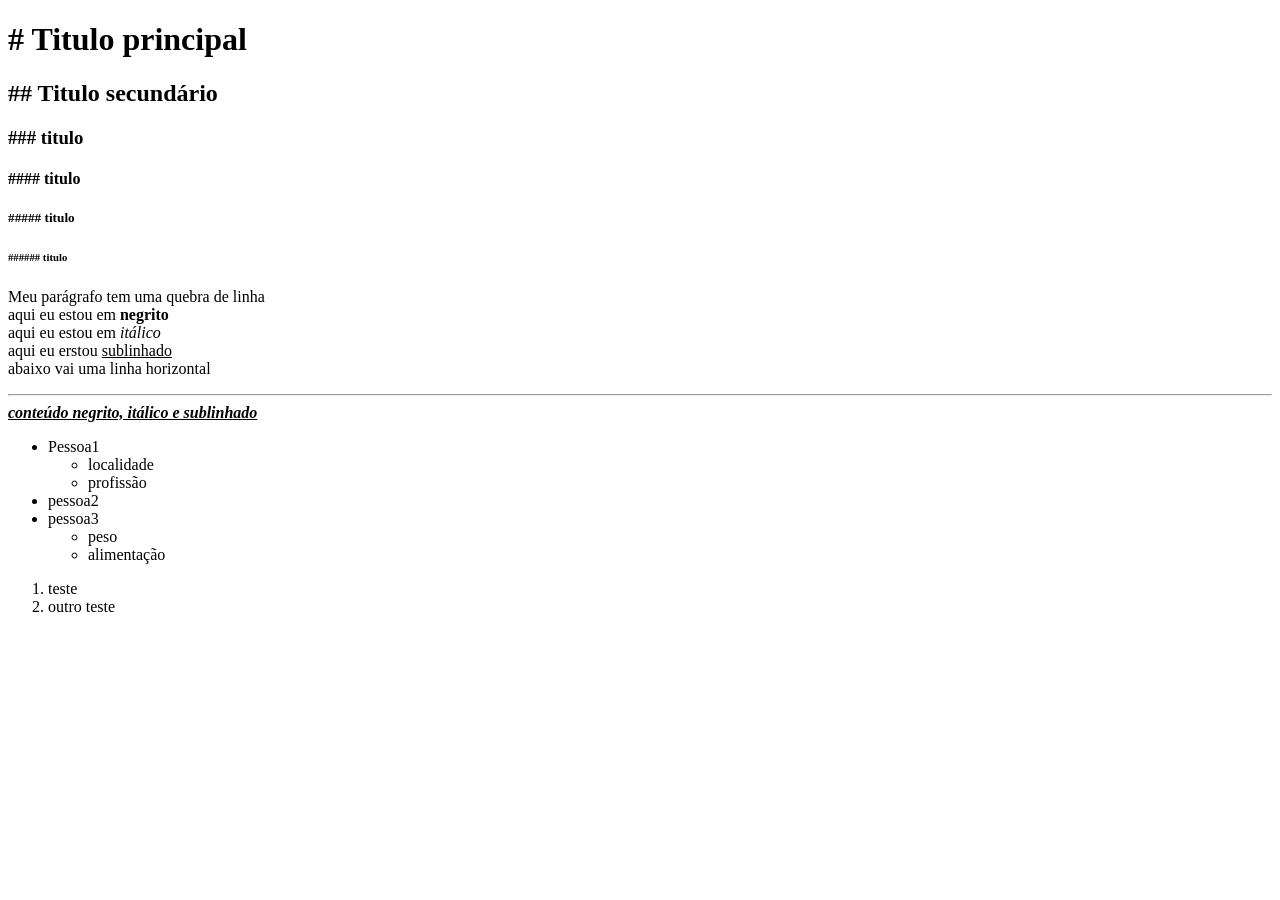
<file: aulas/01_HTML/aula-04/index.html>
<!DOCTYPE html>
<html lang="pt-br">
<head>
    <meta charset="UTF-8">
    <title>Minha aplicação</title>
</head>
<body>
<h1># Titulo principal</h1>
<h2>## Titulo secundário</h2>
<h3>### titulo</h3>
<h4>#### titulo</h4>
<h5>##### titulo</h5>
<h6>###### titulo</h6>
<p>
    Meu parágrafo tem uma quebra de linha<br>
    aqui eu estou em <strong>negrito</strong><br>
    aqui eu estou em <i>itálico</i><br>
    aqui eu erstou <u>sublinhado</u><br>
    abaixo vai uma linha horizontal
<hr>

<strong>
    <i>
        <u>
            conteúdo negrito, itálico e sublinhado
        </u>
    </i>
</strong>
</p>

<ul>
    <li>Pessoa1
        <ul>
            <li>localidade</li>
            <li>profissão</li>
        </ul>
    </li>
    <li>pessoa2</li>
    <li>
        pessoa3
        <ul>
            <li>peso</li>
            <li>alimentação</li>
        </ul>
    </li>
</ul>

<ol>
    <li>
        teste
    </li>
    <li>
        outro teste
    </li>
</ol>

</body>
</html>
</file>
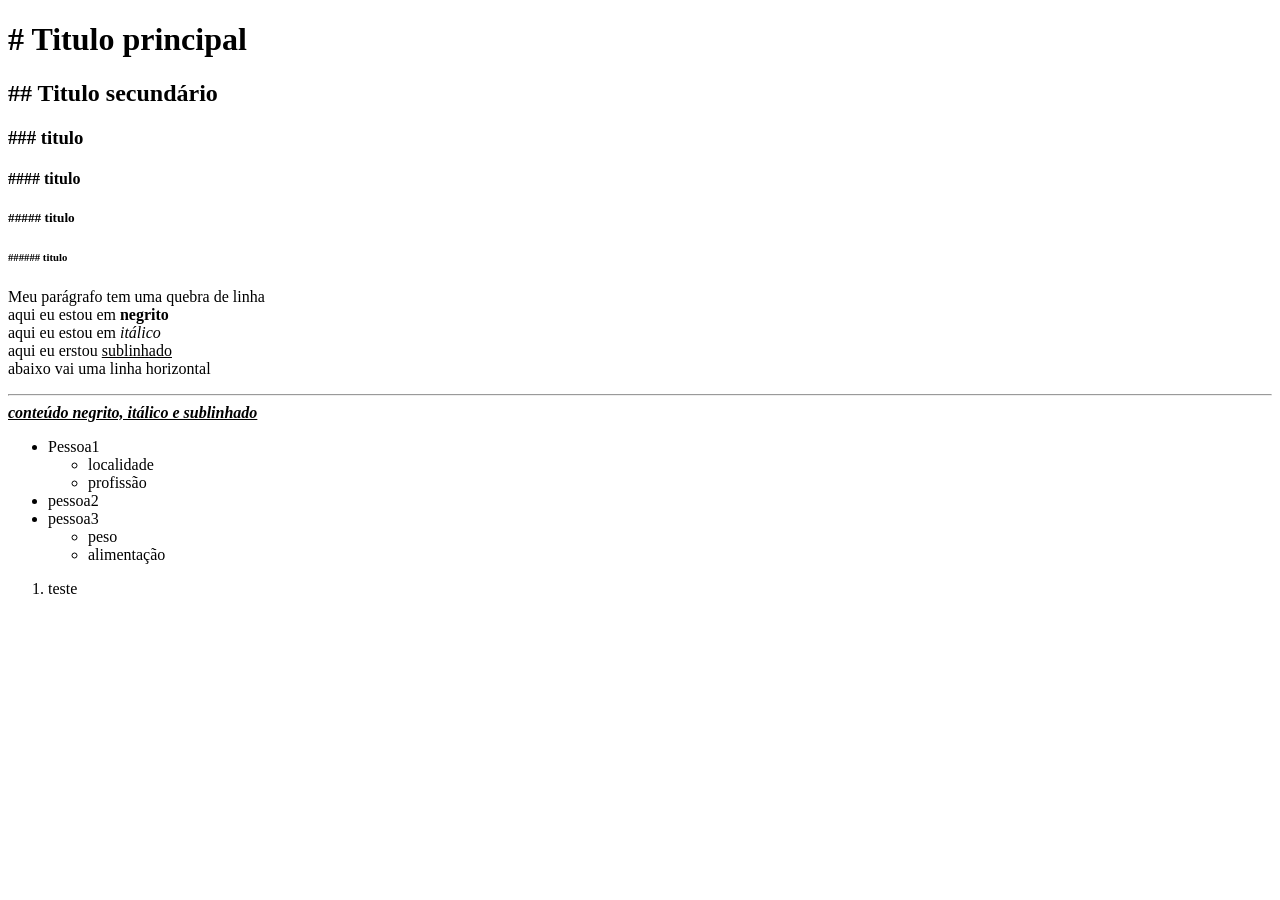
<file: aulas/01_HTML/aula-05/index.html>
<!DOCTYPE html>
<html lang="pt-br">
<head>
    <meta charset="UTF-8">
    <title>Minha aplicação</title>
</head>
<body>
<h1># Titulo principal</h1>
<h2>## Titulo secundário</h2>
<h3>### titulo</h3>
<h4>#### titulo</h4>
<h5>##### titulo</h5>
<h6>###### titulo</h6>
<p>
    Meu parágrafo tem uma quebra de linha<br>
    aqui eu estou em <strong>negrito</strong><br>
    aqui eu estou em <i>itálico</i><br>
    aqui eu erstou <u>sublinhado</u><br>
    abaixo vai uma linha horizontal
<hr>

<strong>
    <i>
        <u>
            conteúdo negrito, itálico e sublinhado
        </u>
    </i>
</strong>
</p>

<ul>
    <li>Pessoa1
        <ul>
            <li>localidade</li>
            <li>profissão</li>
        </ul>
    </li>
    <li>pessoa2</li>
    <li>
        pessoa3
        <ul>
            <li>peso</li>
            <li>alimentação</li>
        </ul>
    </li>
</ul>

<ol>
    <li>
        teste
    </li>
</ol>

</body>
</html>
</file>
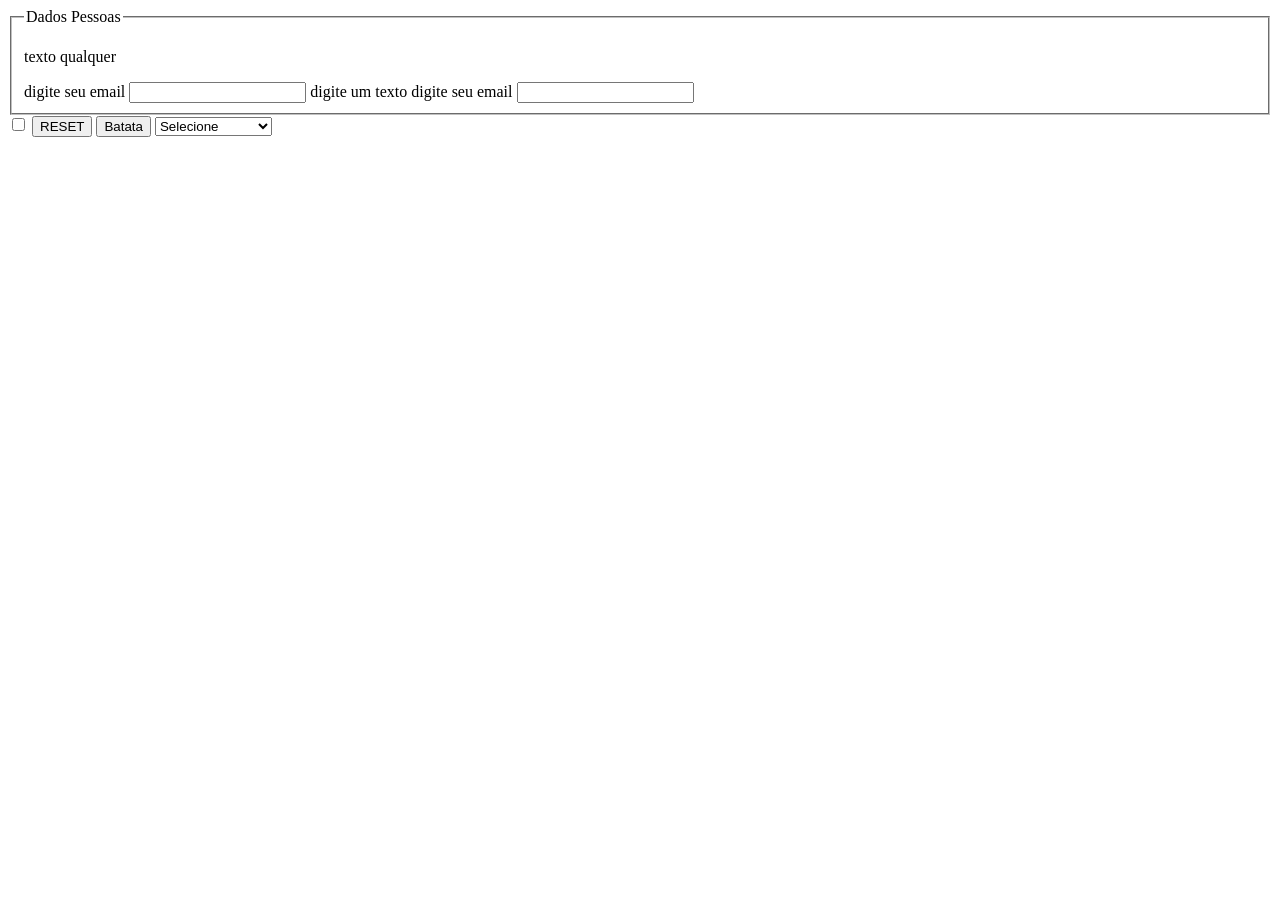
<file: aulas/01_HTML/aula-06/index.html>
<!DOCTYPE html>
<html lang="en">

<head>
    <meta charset="UTF-8">
    <title>Document</title>
</head>

<body>
    <form method="POSt" action="./acao/indexCopy.html">

        <fieldset>
            <legend>Dados Pessoas</legend>
            <p class="textoQualquer" id="meu_id"> texto qualquer </p>
            <label>
                digite seu email
                <input type="text" name="email">
            </label>

            <label for="Meu_input">digite um texto</label>

            <label>
                digite seu email
                <input type="text" name="Outro">
            </label>
        </fieldset>

        <input type="checkbox" id="Meu_input">

        <button type="reset">RESET</button>
        <input type="submit" value="Batata"> </input>

        <select name="Ensino">
            <option value="sem">Sem Ensino</option>
            <option value="Medio">Ensino Médio</option>
            <option value="Superior">Ensino Superior</option>
            <option value="" selected>Selecione</option>
        </select>

    </form>
</body>

</html>
</file>
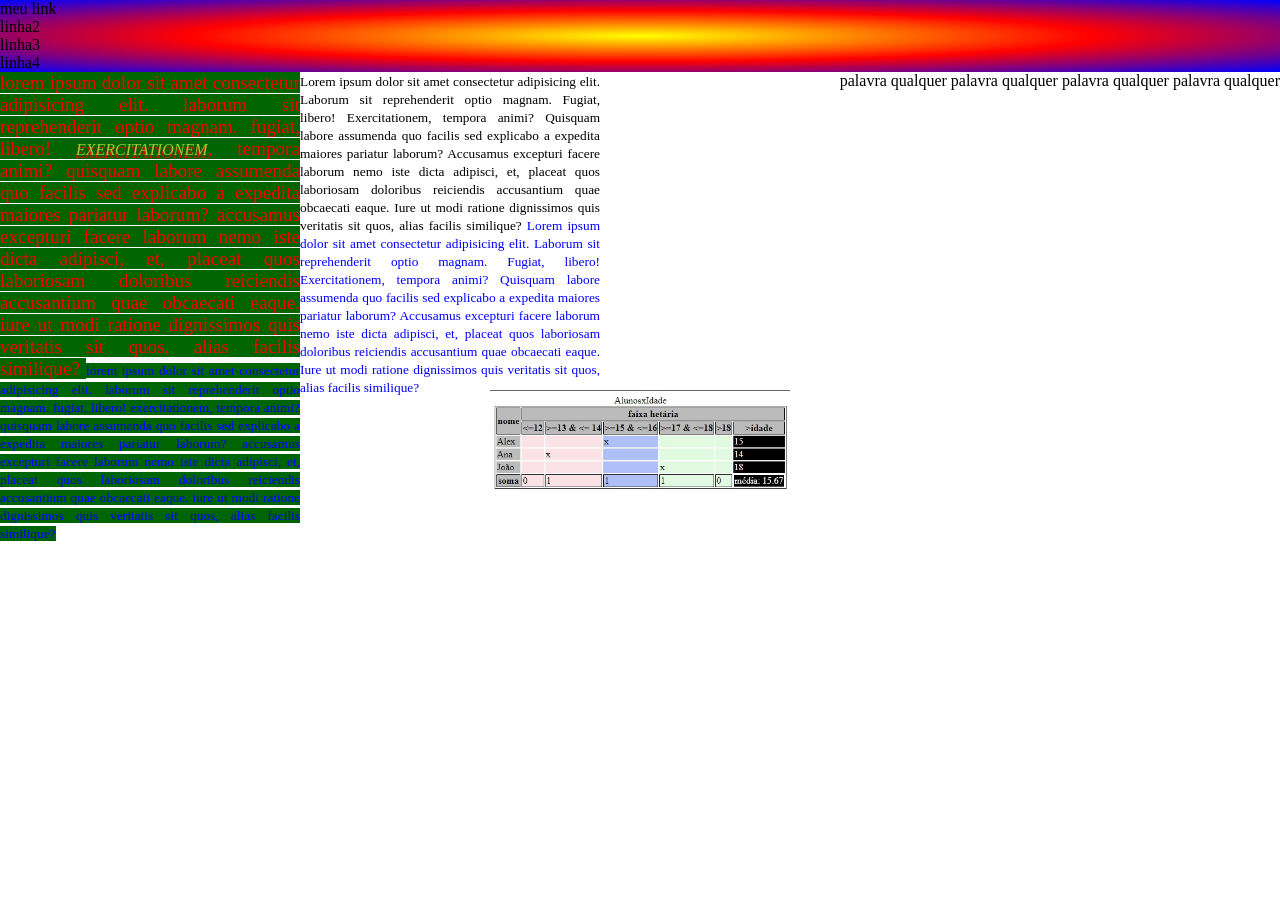
<file: aulas/02_CSS/aula-09/index.html>
<!DOCTYPE html>
<html lang="pt-br">

<head>
    <meta charset="UTF-8">
    <title>Document</title>

    <style>
        * {
            margin: 0;
            padding: 0;
        }

        p span {
            font-size: smaller;
        }

        .spnaClass {
            color: blue;
        }

        #span1 {
            color: red;
            font-size: larger;

        }

        span {
            font-size: smaller;
            ;
        }

        #Enfase {
            font-size: 16px;
            font-weight: 100;
            font-style: italic;
            color: yellowgreen;
            text-transform: uppercase;
            text-shadow: -1px 3px 1px red;
        }

        p {
            text-transform: lowercase;
            margin: 0;
        }

        div {
            text-align: justify;
        }

        a {
            text-decoration: none;
            color: black;
        }

        li {
            list-style: none;
        }

        #Div1 {
            float: left;
            width: 300px;
        }

        #Div2 {
            float: left;
            width: 300px;
        }
        div {
            float: right;
        }

        p ~ span {
            background-color: darkblue;
        }

        p > span {
            background-color: darkgreen;
        }

        body {
            background-image: url("./img-de-fundo.jpg");
            background-repeat: no-repeat;
            background-size: 300px;
            background-position: center center;
            background-attachment: fixed;
        }

        ul {
            background: radial-gradient(yellow, red, blue)
        }

        

    </style>
</head>


<body>

    <ul>
        <li>
            <a href=""> meu link</a>
        </li>
        <li>linha2</li>
        <li>linha3</li>
        <li>linha4</li>
    </ul>
    <div id="Div1">
        <p>
            <span id="span1">
                Lorem ipsum dolor sit amet consectetur adipisicing elit. Laborum sit reprehenderit optio magnam. Fugiat,
                libero!
                <strong id="Enfase">Exercitationem</strong>, tempora animi? Quisquam labore assumenda quo facilis sed
                explicabo a expedita maiores
                pariatur
                laborum?
                Accusamus excepturi facere laborum nemo iste dicta adipisci, et, placeat quos laboriosam doloribus
                reiciendis
                accusantium quae obcaecati eaque. Iure ut modi ratione dignissimos quis veritatis sit quos, alias
                facilis
                similique?
            </span>
            <span class="spnaClass">
                Lorem ipsum dolor sit amet consectetur adipisicing elit. Laborum sit reprehenderit optio magnam. Fugiat,
                libero!
                Exercitationem, tempora animi? Quisquam labore assumenda quo facilis sed explicabo a expedita maiores
                pariatur
                laborum?
                Accusamus excepturi facere laborum nemo iste dicta adipisci, et, placeat quos laboriosam doloribus
                reiciendis
                accusantium quae obcaecati eaque. Iure ut modi ratione dignissimos quis veritatis sit quos, alias
                facilis
                similique?
            </span>
        </p>
    </div>
    <div id="Div2">
        <span>
            Lorem ipsum dolor sit amet consectetur adipisicing elit. Laborum sit reprehenderit optio magnam. Fugiat,
            libero!
            Exercitationem, tempora animi? Quisquam labore assumenda quo facilis sed explicabo a expedita maiores
            pariatur
            laborum?
            Accusamus excepturi facere laborum nemo iste dicta adipisci, et, placeat quos laboriosam doloribus
            reiciendis
            accusantium quae obcaecati eaque. Iure ut modi ratione dignissimos quis veritatis sit quos, alias
            facilis
            similique?
        </span>
        <span class="spnaClass">
            Lorem ipsum dolor sit amet consectetur adipisicing elit. Laborum sit reprehenderit optio magnam. Fugiat,
            libero!
            Exercitationem, tempora animi? Quisquam labore assumenda quo facilis sed explicabo a expedita maiores
            pariatur
            laborum?
            Accusamus excepturi facere laborum nemo iste dicta adipisci, et, placeat quos laboriosam doloribus
            reiciendis
            accusantium quae obcaecati eaque. Iure ut modi ratione dignissimos quis veritatis sit quos, alias
            facilis
            similique?
        </span>
    </div>
    <div>
        <a>palavra qualquer</a>
        <a>palavra qualquer</a>
        <a>palavra qualquer</a>
        <a>palavra qualquer</a>
    </div>
</body>

</html>
</file>
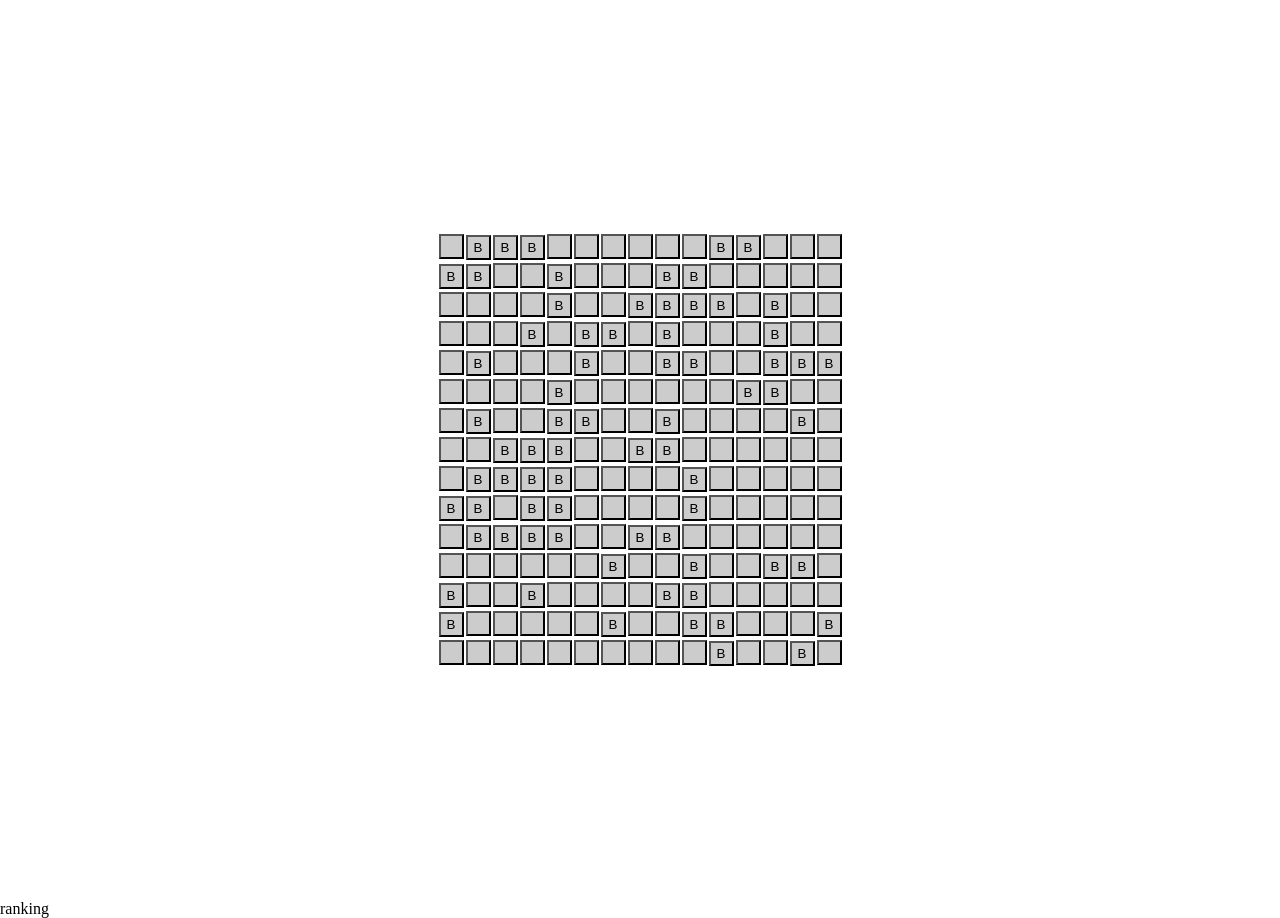
<file: exercicios/03_JS/Exercicio campo minado - final de semana/index.html>
<!DOCTYPE html>
<html lang="pt-br">

<head>
    <meta charset="UTF-8">
    <meta content="width=device-width, initial-scale=1.0" name="viewport">
    <link href="./index.css" rel="stylesheet">

    <title>Insert Dinâmico</title>
</head>

<body oncontextmenu="return false;">
    <main>
        <div>
            <table>
                <thead></thead>
                <tbody id="Tabuleiro">
                    <tr>
                        <td>
                            <button class="campo"></button>
                        </td>
                        <td>
                            <button class="campo"></button>
                        </td>
                        <td>
                            <button class="campo"></button>
                        </td>
                        <td>
                            <button class="campo"></button>
                        </td>
                        <td>
                            <button class="campo"></button>
                        </td>
                        <td>
                            <button class="campo"></button>
                        </td>
                        <td>
                            <button class="campo"></button>
                        </td>
                        <td>
                            <button class="campo"></button>
                        </td>
                        <td>
                            <button class="campo"></button>
                        </td>
                        <td>
                            <button class="campo"></button>
                        </td>
                        <td>
                            <button class="campo"></button>
                        </td>
                        <td>
                            <button class="campo"></button>
                        </td>
                        <td>
                            <button class="campo"></button>
                        </td>
                        <td>
                            <button class="campo"></button>
                        </td>
                        <td>
                            <button class="campo"></button>
                        </td>
                    </tr>
                    <tr>
                        <td>
                            <button class="campo"></button>
                        </td>
                        <td>
                            <button class="campo"></button>
                        </td>
                        <td>
                            <button class="campo"></button>
                        </td>
                        <td>
                            <button class="campo"></button>
                        </td>
                        <td>
                            <button class="campo"></button>
                        </td>
                        <td>
                            <button class="campo"></button>
                        </td>
                        <td>
                            <button class="campo"></button>
                        </td>
                        <td>
                            <button class="campo"></button>
                        </td>
                        <td>
                            <button class="campo"></button>
                        </td>
                        <td>
                            <button class="campo"></button>
                        </td>
                        <td>
                            <button class="campo"></button>
                        </td>
                        <td>
                            <button class="campo"></button>
                        </td>
                        <td>
                            <button class="campo"></button>
                        </td>
                        <td>
                            <button class="campo"></button>
                        </td>
                        <td>
                            <button class="campo"></button>
                        </td>
                    </tr>
                    <tr>
                        <td>
                            <button class="campo"></button>
                        </td>
                        <td>
                            <button class="campo"></button>
                        </td>
                        <td>
                            <button class="campo"></button>
                        </td>
                        <td>
                            <button class="campo"></button>
                        </td>
                        <td>
                            <button class="campo"></button>
                        </td>
                        <td>
                            <button class="campo"></button>
                        </td>
                        <td>
                            <button class="campo"></button>
                        </td>
                        <td>
                            <button class="campo"></button>
                        </td>
                        <td>
                            <button class="campo"></button>
                        </td>
                        <td>
                            <button class="campo"></button>
                        </td>
                        <td>
                            <button class="campo"></button>
                        </td>
                        <td>
                            <button class="campo"></button>
                        </td>
                        <td>
                            <button class="campo"></button>
                        </td>
                        <td>
                            <button class="campo"></button>
                        </td>
                        <td>
                            <button class="campo"></button>
                        </td>
                    </tr>
                    <tr>
                        <td>
                            <button class="campo"></button>
                        </td>
                        <td>
                            <button class="campo"></button>
                        </td>
                        <td>
                            <button class="campo"></button>
                        </td>
                        <td>
                            <button class="campo"></button>
                        </td>
                        <td>
                            <button class="campo"></button>
                        </td>
                        <td>
                            <button class="campo"></button>
                        </td>
                        <td>
                            <button class="campo"></button>
                        </td>
                        <td>
                            <button class="campo"></button>
                        </td>
                        <td>
                            <button class="campo"></button>
                        </td>
                        <td>
                            <button class="campo"></button>
                        </td>
                        <td>
                            <button class="campo"></button>
                        </td>
                        <td>
                            <button class="campo"></button>
                        </td>
                        <td>
                            <button class="campo"></button>
                        </td>
                        <td>
                            <button class="campo"></button>
                        </td>
                        <td>
                            <button class="campo"></button>
                        </td>
                    </tr>
                    <tr>
                        <td>
                            <button class="campo"></button>
                        </td>
                        <td>
                            <button class="campo"></button>
                        </td>
                        <td>
                            <button class="campo"></button>
                        </td>
                        <td>
                            <button class="campo"></button>
                        </td>
                        <td>
                            <button class="campo"></button>
                        </td>
                        <td>
                            <button class="campo"></button>
                        </td>
                        <td>
                            <button class="campo"></button>
                        </td>
                        <td>
                            <button class="campo"></button>
                        </td>
                        <td>
                            <button class="campo"></button>
                        </td>
                        <td>
                            <button class="campo"></button>
                        </td>
                        <td>
                            <button class="campo"></button>
                        </td>
                        <td>
                            <button class="campo"></button>
                        </td>
                        <td>
                            <button class="campo"></button>
                        </td>
                        <td>
                            <button class="campo"></button>
                        </td>
                        <td>
                            <button class="campo"></button>
                        </td>
                    </tr>
                    <tr>
                        <td>
                            <button class="campo"></button>
                        </td>
                        <td>
                            <button class="campo"></button>
                        </td>
                        <td>
                            <button class="campo"></button>
                        </td>
                        <td>
                            <button class="campo"></button>
                        </td>
                        <td>
                            <button class="campo"></button>
                        </td>
                        <td>
                            <button class="campo"></button>
                        </td>
                        <td>
                            <button class="campo"></button>
                        </td>
                        <td>
                            <button class="campo"></button>
                        </td>
                        <td>
                            <button class="campo"></button>
                        </td>
                        <td>
                            <button class="campo"></button>
                        </td>
                        <td>
                            <button class="campo"></button>
                        </td>
                        <td>
                            <button class="campo"></button>
                        </td>
                        <td>
                            <button class="campo"></button>
                        </td>
                        <td>
                            <button class="campo"></button>
                        </td>
                        <td>
                            <button class="campo"></button>
                        </td>
                    </tr>
                    <tr>
                        <td>
                            <button class="campo"></button>
                        </td>
                        <td>
                            <button class="campo"></button>
                        </td>
                        <td>
                            <button class="campo"></button>
                        </td>
                        <td>
                            <button class="campo"></button>
                        </td>
                        <td>
                            <button class="campo"></button>
                        </td>
                        <td>
                            <button class="campo"></button>
                        </td>
                        <td>
                            <button class="campo"></button>
                        </td>
                        <td>
                            <button class="campo"></button>
                        </td>
                        <td>
                            <button class="campo"></button>
                        </td>
                        <td>
                            <button class="campo"></button>
                        </td>
                        <td>
                            <button class="campo"></button>
                        </td>
                        <td>
                            <button class="campo"></button>
                        </td>
                        <td>
                            <button class="campo"></button>
                        </td>
                        <td>
                            <button class="campo"></button>
                        </td>
                        <td>
                            <button class="campo"></button>
                        </td>
                    </tr>
                    <tr>
                        <td>
                            <button class="campo"></button>
                        </td>
                        <td>
                            <button class="campo"></button>
                        </td>
                        <td>
                            <button class="campo"></button>
                        </td>
                        <td>
                            <button class="campo"></button>
                        </td>
                        <td>
                            <button class="campo"></button>
                        </td>
                        <td>
                            <button class="campo"></button>
                        </td>
                        <td>
                            <button class="campo"></button>
                        </td>
                        <td>
                            <button class="campo"></button>
                        </td>
                        <td>
                            <button class="campo"></button>
                        </td>
                        <td>
                            <button class="campo"></button>
                        </td>
                        <td>
                            <button class="campo"></button>
                        </td>
                        <td>
                            <button class="campo"></button>
                        </td>
                        <td>
                            <button class="campo"></button>
                        </td>
                        <td>
                            <button class="campo"></button>
                        </td>
                        <td>
                            <button class="campo"></button>
                        </td>
                    </tr>
                    <tr>
                        <td>
                            <button class="campo"></button>
                        </td>
                        <td>
                            <button class="campo"></button>
                        </td>
                        <td>
                            <button class="campo"></button>
                        </td>
                        <td>
                            <button class="campo"></button>
                        </td>
                        <td>
                            <button class="campo"></button>
                        </td>
                        <td>
                            <button class="campo"></button>
                        </td>
                        <td>
                            <button class="campo"></button>
                        </td>
                        <td>
                            <button class="campo"></button>
                        </td>
                        <td>
                            <button class="campo"></button>
                        </td>
                        <td>
                            <button class="campo"></button>
                        </td>
                        <td>
                            <button class="campo"></button>
                        </td>
                        <td>
                            <button class="campo"></button>
                        </td>
                        <td>
                            <button class="campo"></button>
                        </td>
                        <td>
                            <button class="campo"></button>
                        </td>
                        <td>
                            <button class="campo"></button>
                        </td>
                    </tr>
                    <tr>
                        <td>
                            <button class="campo"></button>
                        </td>
                        <td>
                            <button class="campo"></button>
                        </td>
                        <td>
                            <button class="campo"></button>
                        </td>
                        <td>
                            <button class="campo"></button>
                        </td>
                        <td>
                            <button class="campo"></button>
                        </td>
                        <td>
                            <button class="campo"></button>
                        </td>
                        <td>
                            <button class="campo"></button>
                        </td>
                        <td>
                            <button class="campo"></button>
                        </td>
                        <td>
                            <button class="campo"></button>
                        </td>
                        <td>
                            <button class="campo"></button>
                        </td>
                        <td>
                            <button class="campo"></button>
                        </td>
                        <td>
                            <button class="campo"></button>
                        </td>
                        <td>
                            <button class="campo"></button>
                        </td>
                        <td>
                            <button class="campo"></button>
                        </td>
                        <td>
                            <button class="campo"></button>
                        </td>
                    </tr>
                    <tr>
                        <td>
                            <button class="campo"></button>
                        </td>
                        <td>
                            <button class="campo"></button>
                        </td>
                        <td>
                            <button class="campo"></button>
                        </td>
                        <td>
                            <button class="campo"></button>
                        </td>
                        <td>
                            <button class="campo"></button>
                        </td>
                        <td>
                            <button class="campo"></button>
                        </td>
                        <td>
                            <button class="campo"></button>
                        </td>
                        <td>
                            <button class="campo"></button>
                        </td>
                        <td>
                            <button class="campo"></button>
                        </td>
                        <td>
                            <button class="campo"></button>
                        </td>
                        <td>
                            <button class="campo"></button>
                        </td>
                        <td>
                            <button class="campo"></button>
                        </td>
                        <td>
                            <button class="campo"></button>
                        </td>
                        <td>
                            <button class="campo"></button>
                        </td>
                        <td>
                            <button class="campo"></button>
                        </td>
                    </tr>
                    <tr>
                        <td>
                            <button class="campo"></button>
                        </td>
                        <td>
                            <button class="campo"></button>
                        </td>
                        <td>
                            <button class="campo"></button>
                        </td>
                        <td>
                            <button class="campo"></button>
                        </td>
                        <td>
                            <button class="campo"></button>
                        </td>
                        <td>
                            <button class="campo"></button>
                        </td>
                        <td>
                            <button class="campo"></button>
                        </td>
                        <td>
                            <button class="campo"></button>
                        </td>
                        <td>
                            <button class="campo"></button>
                        </td>
                        <td>
                            <button class="campo"></button>
                        </td>
                        <td>
                            <button class="campo"></button>
                        </td>
                        <td>
                            <button class="campo"></button>
                        </td>
                        <td>
                            <button class="campo"></button>
                        </td>
                        <td>
                            <button class="campo"></button>
                        </td>
                        <td>
                            <button class="campo"></button>
                        </td>
                    </tr>
                    <tr>
                        <td>
                            <button class="campo"></button>
                        </td>
                        <td>
                            <button class="campo"></button>
                        </td>
                        <td>
                            <button class="campo"></button>
                        </td>
                        <td>
                            <button class="campo"></button>
                        </td>
                        <td>
                            <button class="campo"></button>
                        </td>
                        <td>
                            <button class="campo"></button>
                        </td>
                        <td>
                            <button class="campo"></button>
                        </td>
                        <td>
                            <button class="campo"></button>
                        </td>
                        <td>
                            <button class="campo"></button>
                        </td>
                        <td>
                            <button class="campo"></button>
                        </td>
                        <td>
                            <button class="campo"></button>
                        </td>
                        <td>
                            <button class="campo"></button>
                        </td>
                        <td>
                            <button class="campo"></button>
                        </td>
                        <td>
                            <button class="campo"></button>
                        </td>
                        <td>
                            <button class="campo"></button>
                        </td>
                    </tr>
                    <tr>
                        <td>
                            <button class="campo"></button>
                        </td>
                        <td>
                            <button class="campo"></button>
                        </td>
                        <td>
                            <button class="campo"></button>
                        </td>
                        <td>
                            <button class="campo"></button>
                        </td>
                        <td>
                            <button class="campo"></button>
                        </td>
                        <td>
                            <button class="campo"></button>
                        </td>
                        <td>
                            <button class="campo"></button>
                        </td>
                        <td>
                            <button class="campo"></button>
                        </td>
                        <td>
                            <button class="campo"></button>
                        </td>
                        <td>
                            <button class="campo"></button>
                        </td>
                        <td>
                            <button class="campo"></button>
                        </td>
                        <td>
                            <button class="campo"></button>
                        </td>
                        <td>
                            <button class="campo"></button>
                        </td>
                        <td>
                            <button class="campo"></button>
                        </td>
                        <td>
                            <button class="campo"></button>
                        </td>
                    </tr>
                    <tr>
                        <td>
                            <button class="campo"></button>
                        </td>
                        <td>
                            <button class="campo"></button>
                        </td>
                        <td>
                            <button class="campo"></button>
                        </td>
                        <td>
                            <button class="campo"></button>
                        </td>
                        <td>
                            <button class="campo"></button>
                        </td>
                        <td>
                            <button class="campo"></button>
                        </td>
                        <td>
                            <button class="campo"></button>
                        </td>
                        <td>
                            <button class="campo"></button>
                        </td>
                        <td>
                            <button class="campo"></button>
                        </td>
                        <td>
                            <button class="campo"></button>
                        </td>
                        <td>
                            <button class="campo"></button>
                        </td>
                        <td>
                            <button class="campo"></button>
                        </td>
                        <td>
                            <button class="campo"></button>
                        </td>
                        <td>
                            <button class="campo"></button>
                        </td>
                        <td>
                            <button class="campo"></button>
                        </td>
                    </tr>
                </tbody>
            </table>
        </div>
    </main>

    <section>
        <div>
            ranking
        </div>
    </section>


    <script src="./index.js"></script>
</body>

</html>
</file>
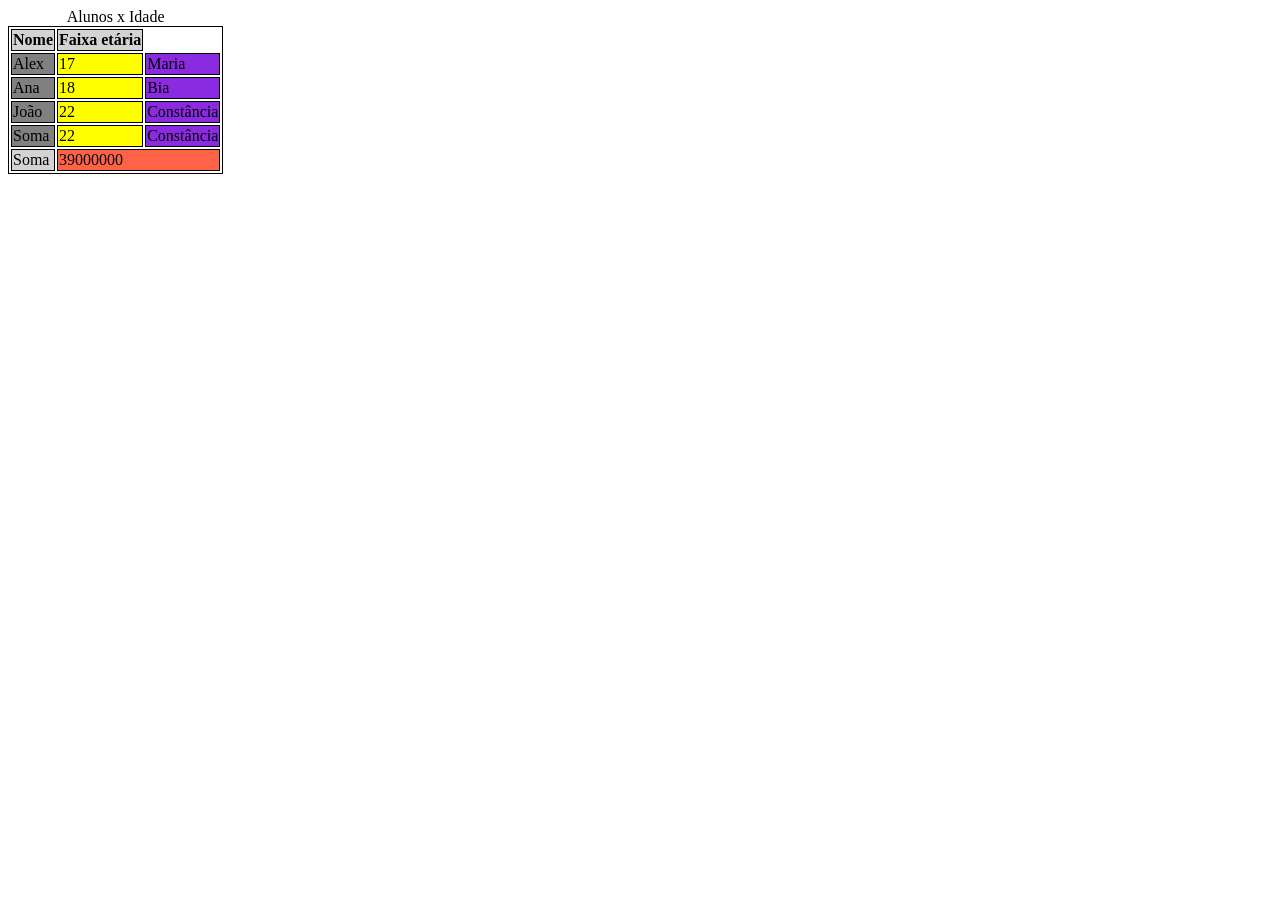
<file: exercicios/_CSS1/tabela.html>
<!DOCTYPE html>
<html lang="pt-br">

<head>
    <meta charset="UTF-8">
    <title>Document</title>
</head>

<body>
    <table style="border: 1px solid;">
        <caption style="color: rgba(0, 0, 0, 1);"> Alunos x Idade</caption>

        <colgroup>
            <col style="background-color:gray;">
            <col style="background-color:yellow;">
            <col style="background-color:blueviolet;">
        </colgroup>

        <thead>
            <tr>
                <th rowspan="2" style="border: 1px solid; background-color: lightgrey"> Nome </th>
                <th style="border: 1px solid; background-color: lightgrey"> Faixa etária </th>
            </tr>
        </thead>

        <tr>
            <td style="border: 1px solid;">Alex</td>
            <td style="border: 1px solid;">17</td>
            <td style="border: 1px solid;">Maria</td>
        </tr>

        <tr>
            <td style="border: 1px solid;">Ana</td>
            <td style="border: 1px solid;">18</td>
            <td style="border: 1px solid;">Bia</td>
        </tr>

        <tr>
            <td style="border: 1px solid;">João</td>
            <td style="border: 1px solid;">22</td>
            <td style="border: 1px solid;">Constância</td>
        </tr>

        
        <tr>
            <td style="border: 1px solid;">Soma</td>
            <td style="border: 1px solid;">22</td>
            <td style="border: 1px solid;">Constância</td>
        </tr>
        

        <tfoot>
            <tr>
                <td style="border: 1px solid; background-color: lightgray;">Soma</td>
                <td colspan="4" style="border: 1px solid; background-color: tomato;">39000000</td>
            </tr>
        </tfoot>

    </table>

</body>

</html>
</file>
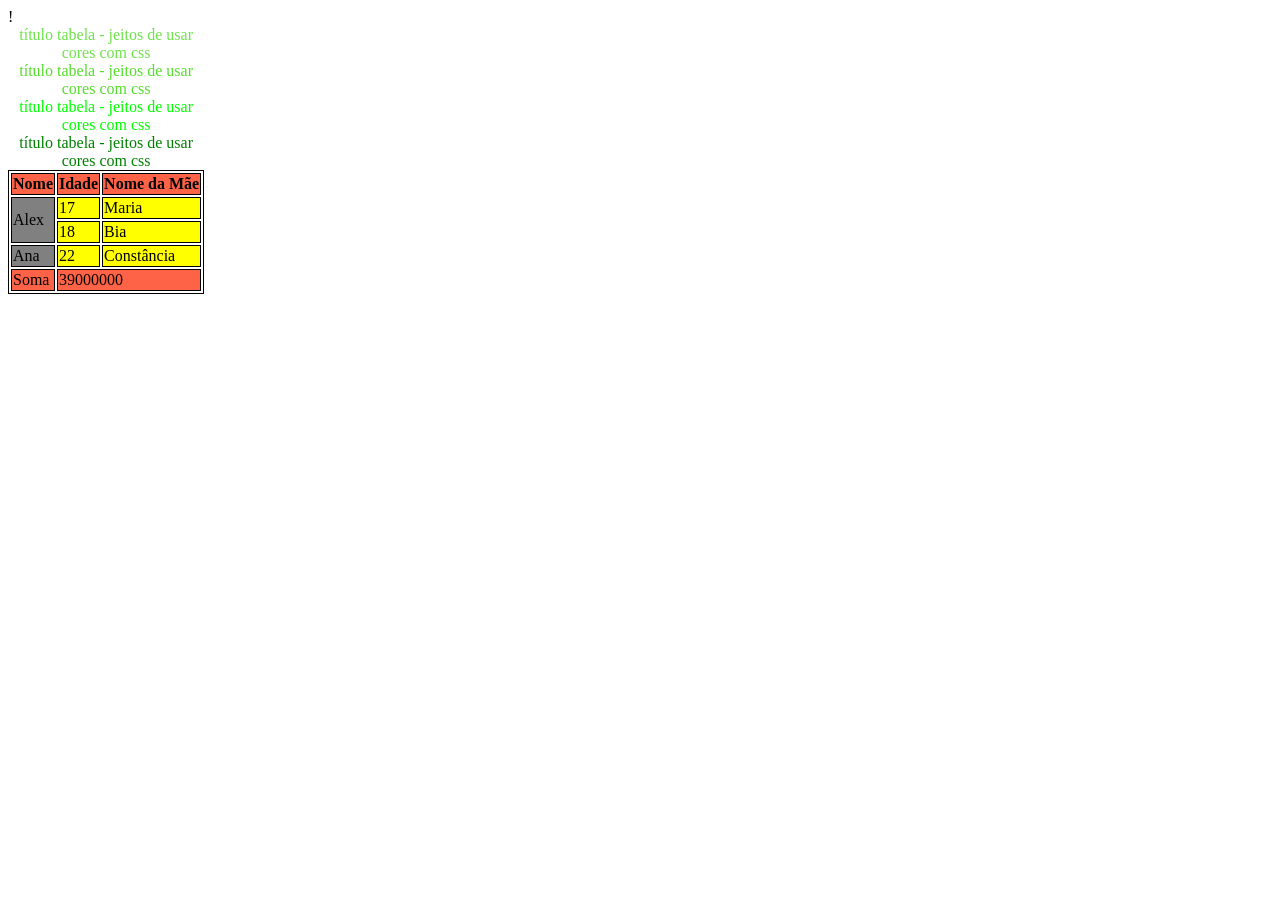
<file: aulas/02_CSS/aula-08/tabela.html>
!
<!DOCTYPE html>
<html lang="pt-br">

<head>
    <meta charset="UTF-8">
    <title>Document</title>
</head>

<body>
    <table style="border: 1px solid;">
        <caption style="color: rgba(86, 221, 45, .85);">título tabela - jeitos de usar cores com css</caption>
        <caption style="color: rgb(86, 221, 45);">título tabela - jeitos de usar cores com css</caption>
        <caption style="color: #00ff00;">título tabela - jeitos de usar cores com css</caption>
        <caption style="color: green;">título tabela - jeitos de usar cores com css</caption>

        <colgroup>
            <col style="background-color:gray;">
            <col span="2" style="background-color:yellow;">
        </colgroup>

        <thead>
            <tr>
                <th style="border: 1px solid; background-color: tomato;">Nome</th>
                <th style="border: 1px solid; background-color: tomato;">Idade</th>
                <th style="border: 1px solid; background-color: tomato;">Nome da Mãe</th>
            </tr>
        </thead>

        <tbody>
            <tr>
                <td rowspan="2" style="border: 1px solid;">Alex</td>
                <td style="border: 1px solid;">17</td>
                <td style="border: 1px solid;">Maria</td>
            </tr>
            <tr>
                <td style="border: 1px solid;">18</td>
                <td style="border: 1px solid;">Bia</td>
            </tr>
            <tr>
                <td style="border: 1px solid;">Ana</td>
                <td style="border: 1px solid;">22</td>
                <td style="border: 1px solid;">Constância</td>
            </tr>
        </tbody>
            
        <tfoot>
            <tr>
                <td style="border: 1px solid; background-color: tomato;">Soma</td>
                <td colspan="2" style="border: 1px solid; background-color: tomato;">39000000</td>
            </tr>
        </tfoot>

    </table>

</body>

</html>
</file>
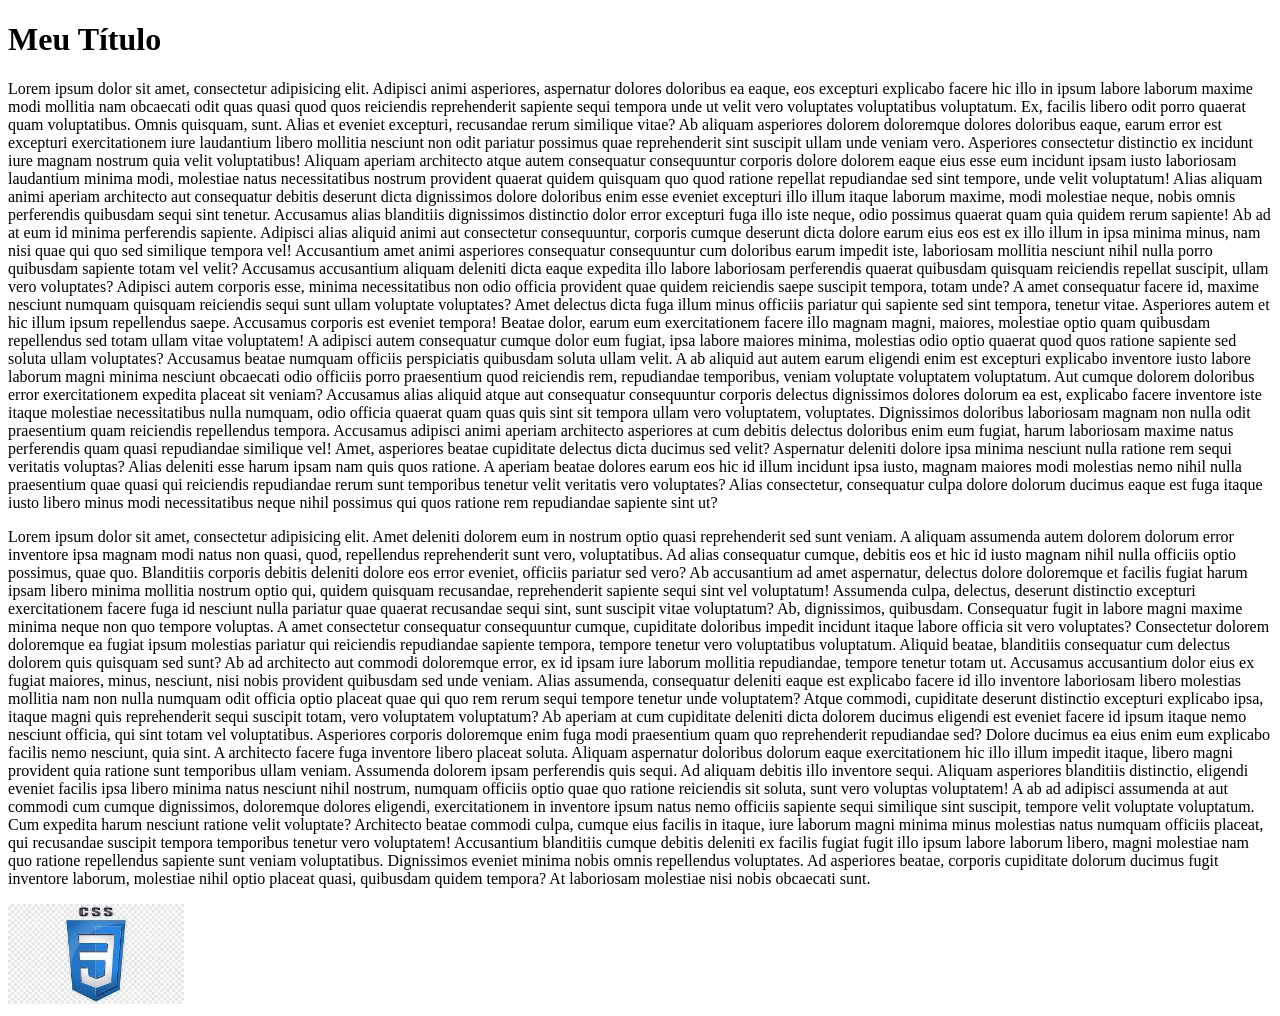
<file: aulas/02_CSS/aula-09/Exercio.html>
<!DOCTYPE html>
<html lang="pt-br">
<head>
    <meta charset="UTF-8">
    <title>Exercícios 08</title>
</head>
<body>

<h1 id="TituloPrincipal" class="titulos">Meu Título</h1>
<p>
    Lorem ipsum dolor sit amet, consectetur adipisicing elit. Adipisci animi asperiores, aspernatur dolores doloribus ea
    eaque, eos excepturi explicabo facere hic illo in ipsum labore laborum maxime modi mollitia nam obcaecati odit quas
    quasi quod quos reiciendis reprehenderit sapiente sequi tempora unde ut velit vero voluptates voluptatibus
    voluptatum. Ex, facilis libero odit porro quaerat quam voluptatibus. Omnis quisquam, sunt. Alias et eveniet
    excepturi, recusandae rerum similique vitae? Ab aliquam asperiores dolorem doloremque dolores doloribus eaque, earum
    error est excepturi exercitationem iure laudantium libero mollitia nesciunt non odit pariatur possimus quae
    reprehenderit sint suscipit ullam unde veniam vero. Asperiores consectetur distinctio ex incidunt iure magnam
    nostrum quia velit voluptatibus! Aliquam aperiam architecto atque autem consequatur consequuntur corporis dolore
    dolorem eaque eius esse eum incidunt ipsam iusto laboriosam laudantium minima modi, molestiae natus necessitatibus
    nostrum provident quaerat quidem quisquam quo quod ratione repellat repudiandae sed sint tempore, unde velit
    voluptatum! Alias aliquam animi aperiam architecto aut consequatur debitis deserunt dicta dignissimos dolore
    doloribus enim esse eveniet excepturi illo illum itaque laborum maxime, modi molestiae neque, nobis omnis
    perferendis quibusdam sequi sint tenetur. Accusamus alias blanditiis dignissimos distinctio dolor error excepturi
    fuga illo iste neque, odio possimus quaerat quam quia quidem rerum sapiente! Ab ad at eum id minima perferendis
    sapiente. Adipisci alias aliquid animi aut consectetur consequuntur, corporis cumque deserunt dicta dolore earum
    eius eos est ex illo illum in ipsa minima minus, nam nisi quae qui quo sed similique tempora vel! Accusantium amet
    animi asperiores consequatur consequuntur cum doloribus earum impedit iste, laboriosam mollitia nesciunt nihil nulla
    porro quibusdam sapiente totam vel velit? Accusamus accusantium aliquam deleniti dicta eaque expedita illo labore
    laboriosam perferendis quaerat quibusdam quisquam reiciendis repellat suscipit, ullam vero voluptates? Adipisci
    autem corporis esse, minima necessitatibus non odio officia provident quae quidem reiciendis saepe suscipit tempora,
    totam unde? A amet consequatur facere id, maxime nesciunt numquam quisquam reiciendis sequi sunt ullam voluptate
    voluptates? Amet delectus dicta fuga illum minus officiis pariatur qui sapiente sed sint tempora, tenetur vitae.
    Asperiores autem et hic illum ipsum repellendus saepe. Accusamus corporis est eveniet tempora! Beatae dolor, earum
    eum exercitationem facere illo magnam magni, maiores, molestiae optio quam quibusdam repellendus sed totam ullam
    vitae voluptatem! A adipisci autem consequatur cumque dolor eum fugiat, ipsa labore maiores minima, molestias odio
    optio quaerat quod quos ratione sapiente sed soluta ullam voluptates? Accusamus beatae numquam officiis perspiciatis
    quibusdam soluta ullam velit. A ab aliquid aut autem earum eligendi enim est excepturi explicabo inventore iusto
    labore laborum magni minima nesciunt obcaecati odio officiis porro praesentium quod reiciendis rem, repudiandae
    temporibus, veniam voluptate voluptatem voluptatum. Aut cumque dolorem doloribus error exercitationem expedita
    placeat sit veniam? Accusamus alias aliquid atque aut consequatur consequuntur corporis delectus dignissimos dolores
    dolorum ea est, explicabo facere inventore iste itaque molestiae necessitatibus nulla numquam, odio officia quaerat
    quam quas quis sint sit tempora ullam vero voluptatem, voluptates. Dignissimos doloribus laboriosam magnam non nulla
    odit praesentium quam reiciendis repellendus tempora. Accusamus adipisci animi aperiam architecto asperiores at cum
    debitis delectus doloribus enim eum fugiat, harum laboriosam maxime natus perferendis quam quasi repudiandae
    similique vel! Amet, asperiores beatae cupiditate delectus dicta ducimus sed velit? Aspernatur deleniti dolore ipsa
    minima nesciunt nulla ratione rem sequi veritatis voluptas? Alias deleniti esse harum ipsam nam quis quos ratione. A
    aperiam beatae dolores earum eos hic id illum incidunt ipsa iusto, magnam maiores modi molestias nemo nihil nulla
    praesentium quae quasi qui reiciendis repudiandae rerum sunt temporibus tenetur velit veritatis vero voluptates?
    Alias consectetur, consequatur culpa dolore dolorum ducimus eaque est fuga itaque iusto libero minus modi
    necessitatibus neque nihil possimus qui quos ratione rem repudiandae sapiente sint ut?
</p>

<div>
    <p>Lorem ipsum dolor sit amet, consectetur adipisicing elit. Amet deleniti dolorem eum in nostrum optio quasi
        reprehenderit sed sunt veniam. A aliquam assumenda autem dolorem dolorum error inventore ipsa magnam modi natus
        non quasi, quod, repellendus reprehenderit sunt vero, voluptatibus. Ad alias consequatur cumque, debitis eos et
        hic id iusto magnam nihil nulla officiis optio possimus, quae quo. Blanditiis corporis debitis deleniti dolore
        eos error eveniet, officiis pariatur sed vero? Ab accusantium ad amet aspernatur, delectus dolore doloremque et
        facilis fugiat harum ipsam libero minima mollitia nostrum optio qui, quidem quisquam recusandae, reprehenderit
        sapiente sequi sint vel voluptatum! Assumenda culpa, delectus, deserunt distinctio excepturi exercitationem
        facere fuga id nesciunt nulla pariatur quae quaerat recusandae sequi sint, sunt suscipit vitae voluptatum? Ab,
        dignissimos, quibusdam. Consequatur fugit in labore magni maxime minima neque non quo tempore voluptas. A amet
        consectetur consequatur consequuntur cumque, cupiditate doloribus impedit incidunt itaque labore officia sit
        vero voluptates? Consectetur dolorem doloremque ea fugiat ipsum molestias pariatur qui reiciendis repudiandae
        sapiente tempora, tempore tenetur vero voluptatibus voluptatum. Aliquid beatae, blanditiis consequatur cum
        delectus dolorem quis quisquam sed sunt? Ab ad architecto aut commodi doloremque error, ex id ipsam iure laborum
        mollitia repudiandae, tempore tenetur totam ut. Accusamus accusantium dolor eius ex fugiat maiores, minus,
        nesciunt, nisi nobis provident quibusdam sed unde veniam. Alias assumenda, consequatur deleniti eaque est
        explicabo facere id illo inventore laboriosam libero molestias mollitia nam non nulla numquam odit officia optio
        placeat quae qui quo rem rerum sequi tempore tenetur unde voluptatem? Atque commodi, cupiditate deserunt
        distinctio excepturi explicabo ipsa, itaque magni quis reprehenderit sequi suscipit totam, vero voluptatem
        voluptatum? Ab aperiam at cum cupiditate deleniti dicta dolorem ducimus eligendi est eveniet facere id ipsum
        itaque nemo nesciunt officia, qui sint totam vel voluptatibus. Asperiores corporis doloremque enim fuga modi
        praesentium quam quo reprehenderit repudiandae sed? Dolore ducimus ea eius enim eum explicabo facilis nemo
        nesciunt, quia sint. A architecto facere fuga inventore libero placeat soluta. Aliquam aspernatur doloribus
        dolorum eaque exercitationem hic illo illum impedit itaque, libero magni provident quia ratione sunt temporibus
        ullam veniam. Assumenda dolorem ipsam perferendis quis sequi. Ad aliquam debitis illo inventore sequi. Aliquam
        asperiores blanditiis distinctio, eligendi eveniet facilis ipsa libero minima natus nesciunt nihil nostrum,
        numquam officiis optio quae quo ratione reiciendis sit soluta, sunt vero voluptas voluptatem! A ab ad adipisci
        assumenda at aut commodi cum cumque dignissimos, doloremque dolores eligendi, exercitationem in inventore ipsum
        natus nemo officiis sapiente sequi similique sint suscipit, tempore velit voluptate voluptatum. Cum expedita
        harum nesciunt ratione velit voluptate? Architecto beatae commodi culpa, cumque eius facilis in itaque, iure
        laborum magni minima minus molestias natus numquam officiis placeat, qui recusandae suscipit tempora temporibus
        tenetur vero voluptatem! Accusantium blanditiis cumque debitis deleniti ex facilis fugiat fugit illo ipsum
        labore laborum libero, magni molestiae nam quo ratione repellendus sapiente sunt veniam voluptatibus.
        Dignissimos eveniet minima nobis omnis repellendus voluptates. Ad asperiores beatae, corporis cupiditate dolorum
        ducimus fugit inventore laborum, molestiae nihil optio placeat quasi, quibusdam quidem tempora? At laboriosam
        molestiae nisi nobis obcaecati sunt.</p>
    <img src="./CSS.png" alt="Logo CSS3" height="100px">
</div>


</body>
</html>
</file>
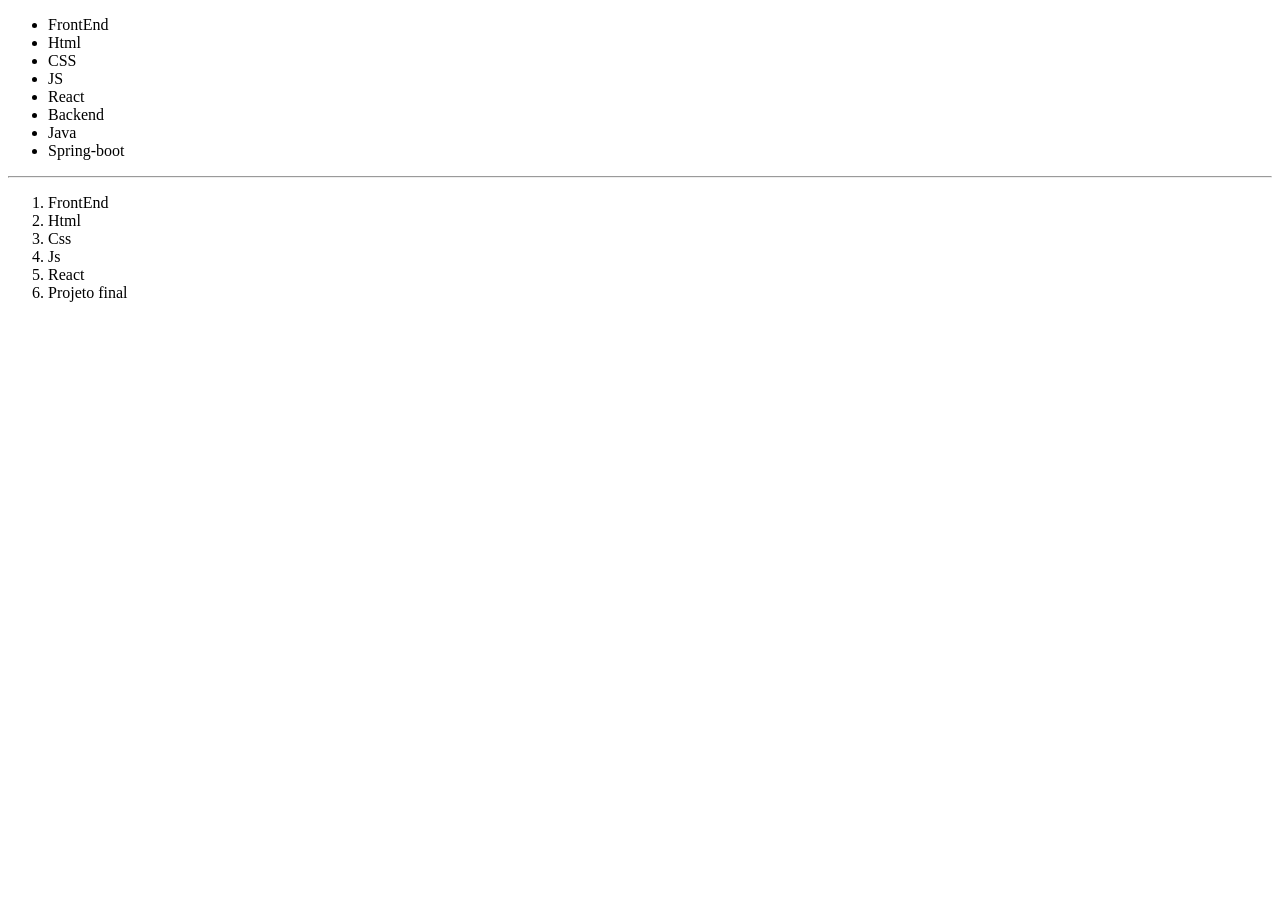
<file: exercicios/01_HTML/aula-05/Exercício_Caio.html>
<!DOCTYPE html>
<html lang="pt-br">
<head>
    <meta charset="UTF-8">
    <title>Meu HTML</title>
</head>
<body>

<p>
    <ul>
    <li>FrontEnd</li>
    <li>Html </li>
    <li>CSS</li>
    <li>JS</li>
    <li>React</li>
    <li>Backend</li>
    <li>Java</li>
    <li>Spring-boot</li>
    </ul>
</p>

<hr>

<p>
<ol>
    <li>FrontEnd </li>
    <li>Html</li>  
    <li>Css</li> 
    <li>Js</li> 
    <li>React</li> 
    <li>Projeto final</li> 
</ol>
</p>

</body>
</html>
</file>
<file: exercicios/03_JS/Exercicio campo minado - final de semana/index.css>
* {
    margin: 0;
    padding: 0;
}

body {
    min-height: 100vh;
}

main {
    display: flex;
    align-items: center;
    justify-content: center;
    min-height: 100vh;
}

.campo {
    height: 25px;
    width: 25px;
    background-color: #cccccc;
    /* campo fechado */
}

.marcado {
    /* campo marcado */
}

.alerta {
    /* campo que ao redor tem bomba */
}

.aberto {
    /* background-color: green;
    /* campo aberto */
}

.explodido {
    background-color: crimson;
    /* campo no qual explodiu a bomba */
}

.bomba {
    /* campo aberto com bomba */
}

.safe {
    background-color: rgb(50, 235, 43);
}
</file>
